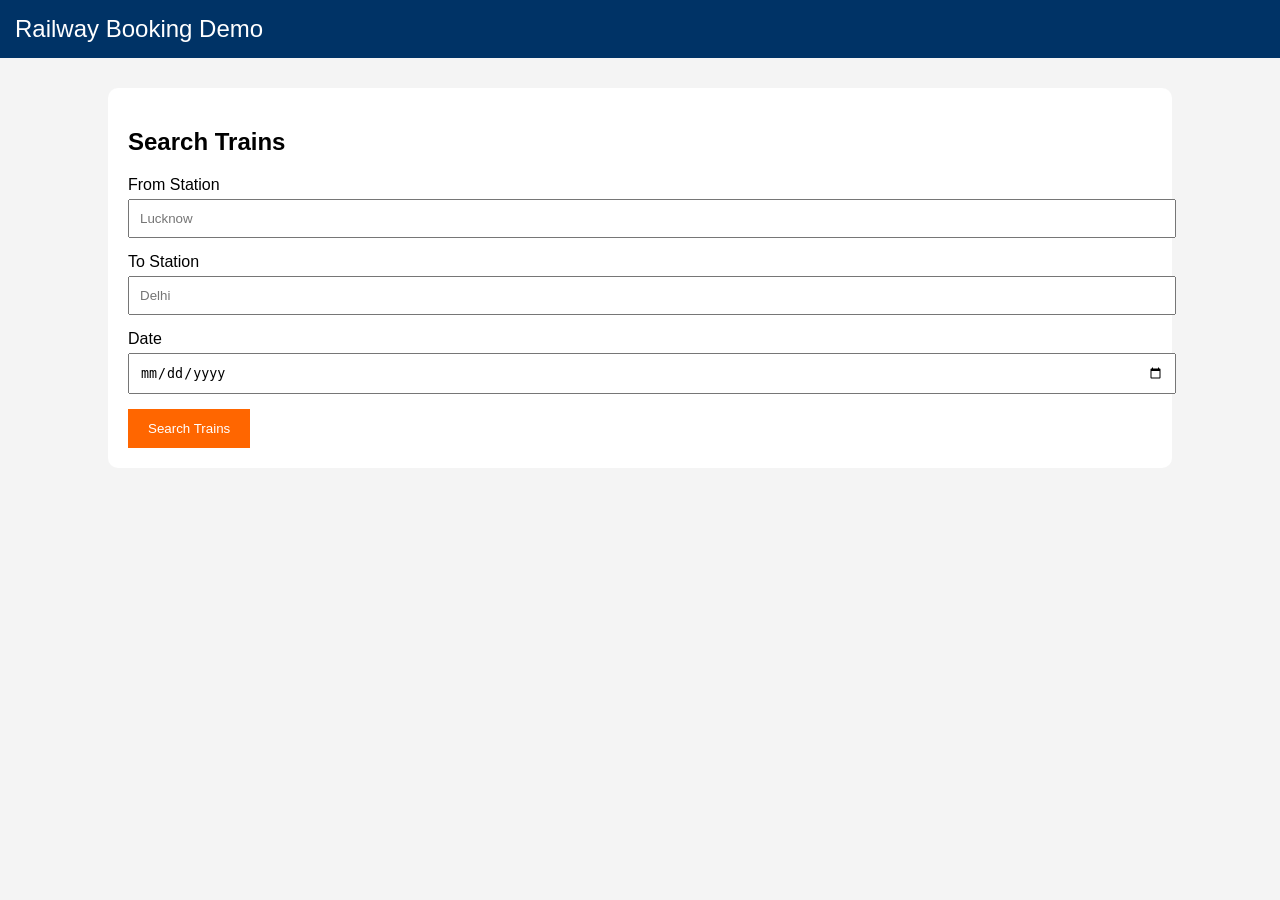
<file: index.html>
<!DOCTYPE html>
<html>
<head>
    <title>Railway Booking Demo</title>
    <link rel="stylesheet" href="style.css">
</head>
<body>

<nav>
    Railway Booking Demo
</nav>

<div class="container">

    <h2>Search Trains</h2>

    <label>From Station</label>
    <input id="from" type="text" placeholder="Lucknow">

    <label>To Station</label>
    <input id="to" type="text" placeholder="Delhi">

    <label>Date</label>
    <input id="date" type="date">

    <button onclick="searchTrain()">
        Search Trains
    </button>

    <div id="results"></div>

</div>

<script src="script.js"></script>

</body>
</html>
</file>
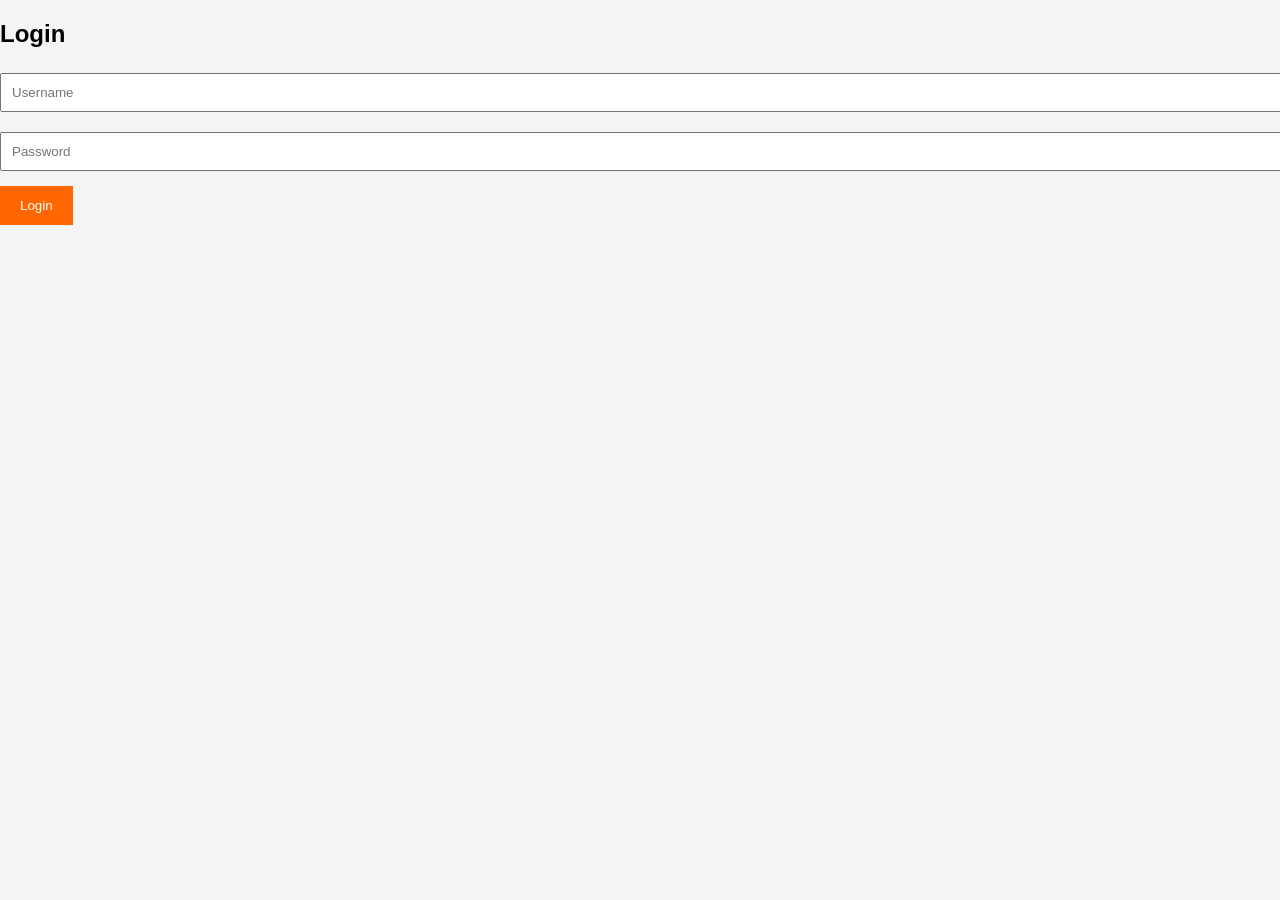
<file: login.html>
<!DOCTYPE html>
<html>
<head>
    <title>IRCTC Login</title>
    <link rel="stylesheet" href="style.css">
</head>
<body>

<div class="booking-box">

    <h2>Login</h2>

    <input type="text" placeholder="Username" id="username">

    <input type="password" placeholder="Password" id="password">

    <button onclick="login()">
        Login
    </button>

</div>

<script>
function login(){

    let user=document.getElementById("username").value;
    let pass=document.getElementById("password").value;

    if(user!=="" && pass!==""){
        window.location.href="index.html";
    }
    else{
        alert("Enter Username and Password");
    }
}
</script>

</body>
</html>
</file>
<file: style.css>
body{
    margin:0;
    font-family:Arial;
    background:#f4f4f4;
}

nav{
    background:#003366;
    color:white;
    padding:15px;
    font-size:24px;
}

.container{
    width:80%;
    margin:auto;
    margin-top:30px;
    background:white;
    padding:20px;
    border-radius:10px;
}

input{
    width:100%;
    padding:10px;
    margin-top:5px;
    margin-bottom:15px;
}

button{
    background:#ff6600;
    color:white;
    border:none;
    padding:12px 20px;
    cursor:pointer;
}

.train{
    background:#e9f3ff;
    padding:10px;
    margin-top:10px;
    border-radius:5px;
}
</file>
